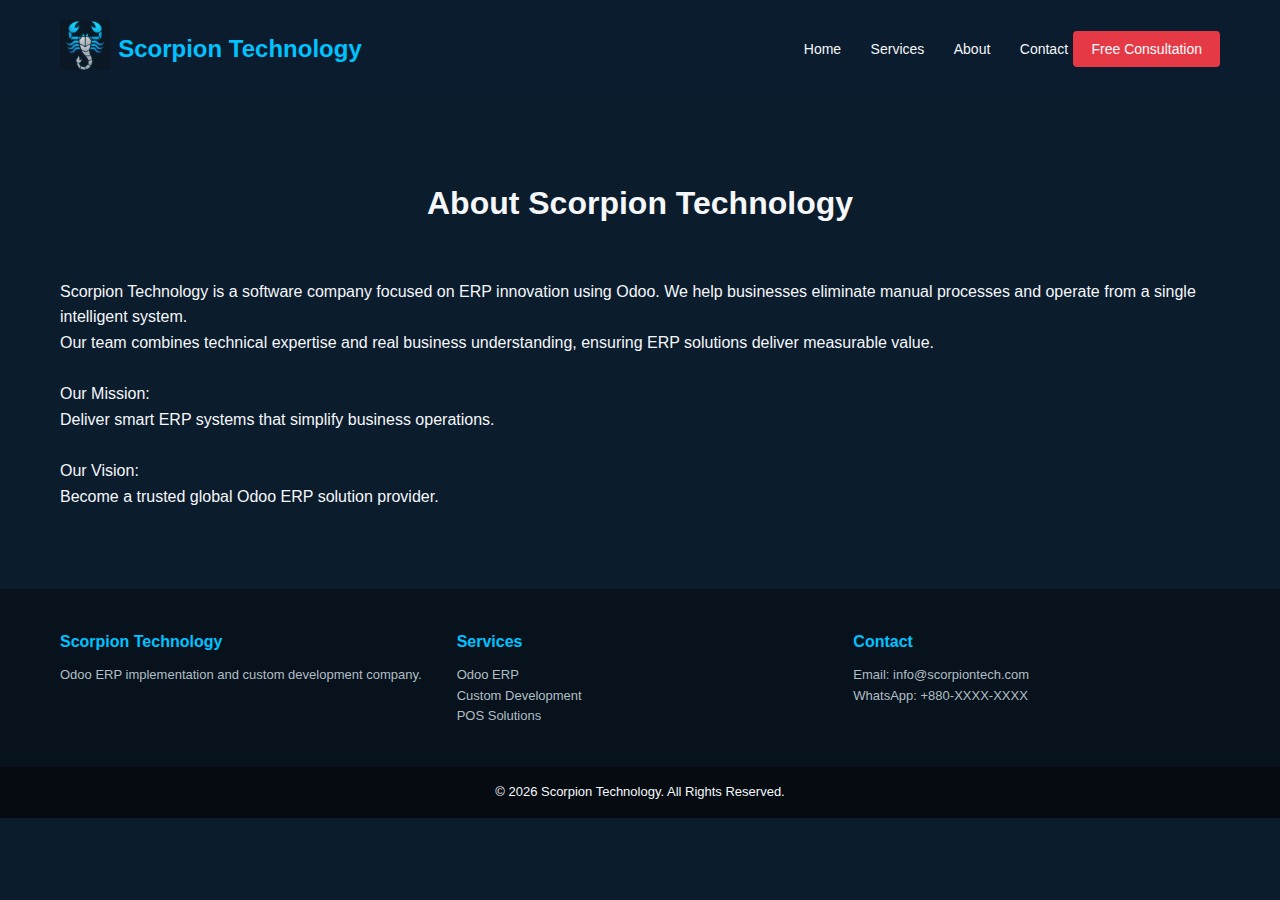
<file: about.html>
<!DOCTYPE html>
<html lang="en">
<head>
  <meta charset="UTF-8">
  <meta name="viewport" content="width=device-width, initial-scale=1.0">
  <title>About | Scorpion Technology</title>
  <link rel="stylesheet" href="css/style.css">
</head>
<body>

<header style="display:flex; align-items:center; justify-content:space-between; padding:20px 60px; background:rgba(11,28,45,0.95); position:sticky; top:0; z-index:1000;">
  
  <!-- Logo + Site Name -->
  <div style="display:flex; align-items:center; gap:8px;">
    <a href="index.html">
      <img src="images/company-logo.png" alt="Scorpion Technology" style="height:50px;">
    </a>
    <h1 style="color:#00C2FF; font-size:24px; margin:0;">Scorpion Technology</h1>
  </div>
  
  <!-- Navigation with logo icons -->
  <nav>
    <a href="index.html"> Home</a>
    <a href="services.html"> Services</a>
    <a href="about.html"> About</a>
    <a href="contact.html"> Contact</a>
    <a class="btn" href="contact.html"> Free Consultation</a>
  </nav>
</header>

<section>
  <h2 class="section-title">About Scorpion Technology</h2>
  <p>Scorpion Technology is a software company focused on ERP innovation using Odoo. We help businesses eliminate manual processes and operate from a single intelligent system.
  </br>
Our team combines technical expertise and real business understanding, ensuring ERP solutions deliver measurable value.
</br></br>
Our Mission:</br>
Deliver smart ERP systems that simplify business operations.</br></br>

Our Vision:</br>
Become a trusted global Odoo ERP solution provider.</br></p>
</section>

<footer>
  <div>
    <h4>Scorpion Technology</h4>
    <p>Odoo ERP implementation and custom development company.</p>
  </div>
  <div>
    <h4>Services</h4>
    <p>Odoo ERP</p>
    <p>Custom Development</p>
    <p>POS Solutions</p>
  </div>
  <div>
    <h4>Contact</h4>
    <p>Email: info@scorpiontech.com</p>
    <p>WhatsApp: +880-XXXX-XXXX</p>
  </div>
</footer>

<div class="copyright">
  © 2026 Scorpion Technology. All Rights Reserved.
</div>

<script src="js/script.js"></script>
</body>
</html>
</file>
<file: css/style.css>
:root {
  --dark: #0B1C2D;
  --cyan: #00C2FF;
  --red: #E63946;
  --gray: #2F3A45;
  --white: #F5F7FA;
}

* { box-sizing: border-box; margin: 0; padding: 0; }
body {
  font-family: 'Poppins', sans-serif;
  background: var(--dark);
  color: var(--white);
  line-height: 1.6;
}

/* Header */
header {
  display: flex;
  justify-content: space-between;
  align-items: center;
  padding: 20px 60px;
  background: rgba(11,28,45,0.95);
  position: sticky;
  top: 0;
  z-index: 1000;
}

header h1 {
  color: var(--cyan);
  font-size: 24px;
}

nav a {
  margin-left: 25px;
  text-decoration: none;
  color: var(--white);
  font-size: 14px;
}

nav a:hover { color: var(--cyan); }

.btn {
  padding: 10px 18px;
  background: var(--red);
  color: white;
  border-radius: 4px;
  text-decoration: none;
  margin-left: 1px;
  font-size: 14px;
  transition: 0.3s;
  width: 150px;
}

.btn:hover { opacity: 0.85; }

/* Hero */
.hero {
  display: grid;
  grid-template-columns: 1fr 1fr;
  padding: 100px 60px;
  gap: 40px;
}

.hero h2 { font-size: 42px; margin-bottom: 20px; }
.hero p { color: #cfd8dc; margin-bottom: 30px; }
.hero .actions a { margin-right: 15px; }
.hero-box {
  background: linear-gradient(145deg, #10283f, #091622);
  border-radius: 10px;
  display: flex;
  align-items: center;
  justify-content: center;
  color: var(--cyan);
  font-size: 22px;
  position: relative;
  width: 100%;
  max-width: 500px; /* adjust as needed */
  margin: auto;
  overflow: hidden;
  border-radius: 10px;  
}

/* Sections */
section { padding: 80px 60px; }
.section-title { text-align: center; font-size: 32px; margin-bottom: 50px; }

.grid {
  display: grid;
  grid-template-columns: repeat(auto-fit, minmax(220px, 1fr));
  gap: 25px;
}

.card {
  background: var(--gray);
  padding: 30px;
  border-radius: 8px;
  text-align: center;
  transition: 0.3s;
}

.card:hover {
  transform: translateY(-6px);
  box-shadow: 0 0 15px rgba(0,194,255,0.3);
}

.card h3 { margin-bottom: 10px; color: var(--cyan); }

/* CTA */
.cta {
  background: linear-gradient(135deg, #E63946, #a71d2a);
  text-align: center;
  padding: 70px 20px;
}

.cta h2 { margin-bottom: 20px; }

/* Footer */
footer {
  background: #08121c;
  padding: 40px 60px;
  display: grid;
  grid-template-columns: repeat(auto-fit, minmax(200px, 1fr));
  gap: 30px;
}

footer h4 { margin-bottom: 10px; color: var(--cyan); }
footer p, footer a { font-size: 13px; color: #b0bec5; text-decoration: none; }

.copyright {
  text-align: center;
  padding: 15px;
  font-size: 13px;
  background: #050b11;
}

/* Contact form */
form input, form textarea {
  width: 100%;
  padding: 10px;
  margin-bottom: 15px;
  border-radius: 5px;
  border: none;
  background: #1a2b3c;
  color: var(--white);
  font-size: 14px;
}

form button { cursor: pointer; }

/* Responsive */
@media (max-width: 900px) {
  .hero { grid-template-columns: 1fr; text-align: center; }
  header { flex-direction: column; }
  nav { margin-top: 15px; }
}

.slider {
  display: flex;
  width: 200%; /* 2 images => 200% */
  transition: transform 0.5s ease-in-out;

}

.slider .slide {
  width: 100%; /* each image takes half */
  flex-shrink: 0;
  cursor:pointer;
}
</file>
